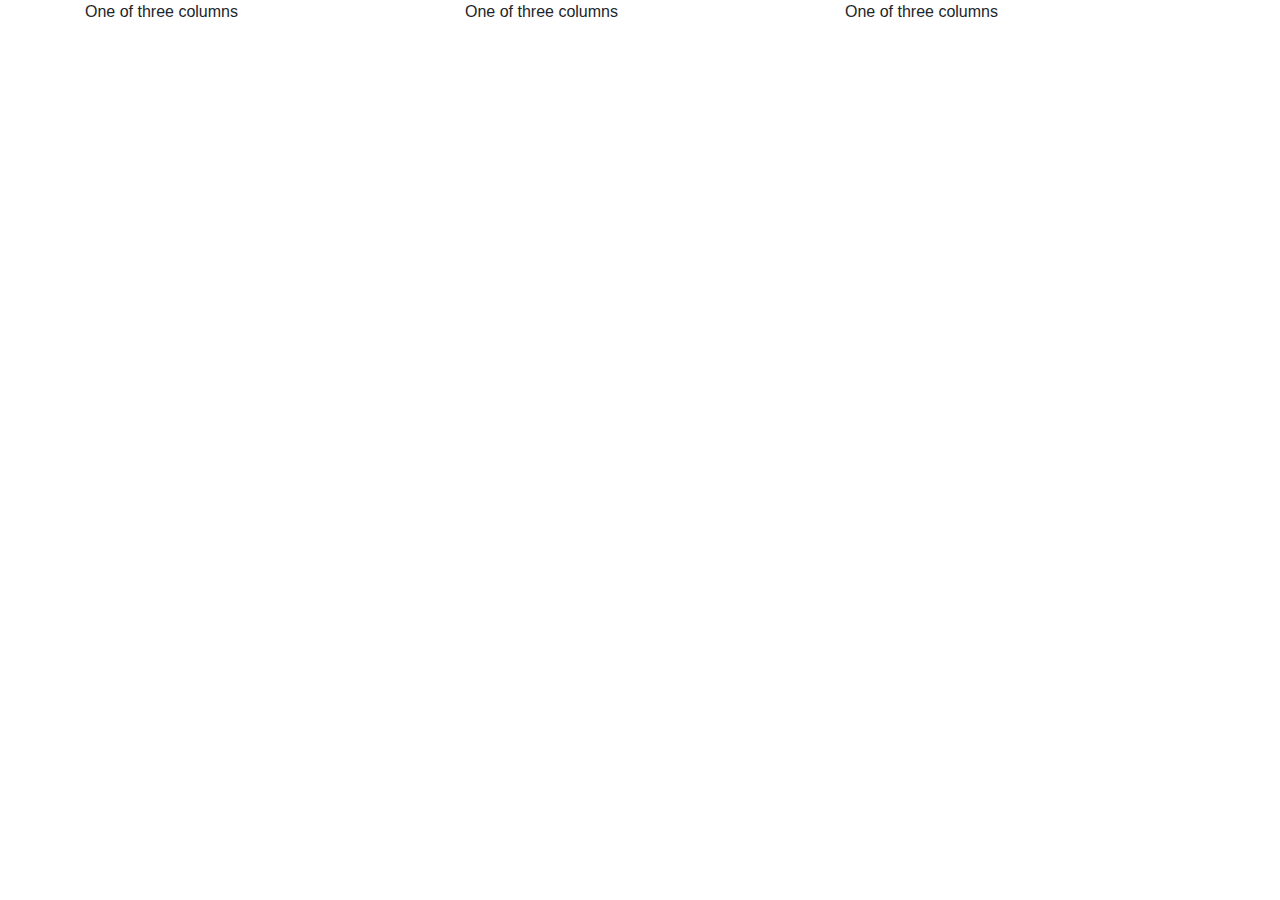
<file: web/index_new_nav_bar.html>
<!DOCTYPE html>
<html lang="en">
<head>
  <title>Bootstrap Example</title>
  <meta charset="utf-8">


  <meta name="viewport" content="width=device-width, initial-scale=1">
  <link rel="stylesheet" href="https://maxcdn.bootstrapcdn.com/bootstrap/4.3.1/css/bootstrap.min.css">
  <script src="https://ajax.googleapis.com/ajax/libs/jquery/3.4.1/jquery.min.js"></script>
  <script src="https://cdnjs.cloudflare.com/ajax/libs/popper.js/1.14.7/umd/popper.min.js"></script>
  <script src="https://maxcdn.bootstrapcdn.com/bootstrap/4.3.1/js/bootstrap.min.js"></script>
</head>
<body>

  <div class="container">
    <div class="row">
      <div class="col-sm">
        <p>One of three columns</p>
      </div>
      <div class="col-sm">
        One of three columns
      </div>
      <div class="col-sm">
        One of three columns
      </div>
    </div>
  </div>

</body>
</html>
</file>
